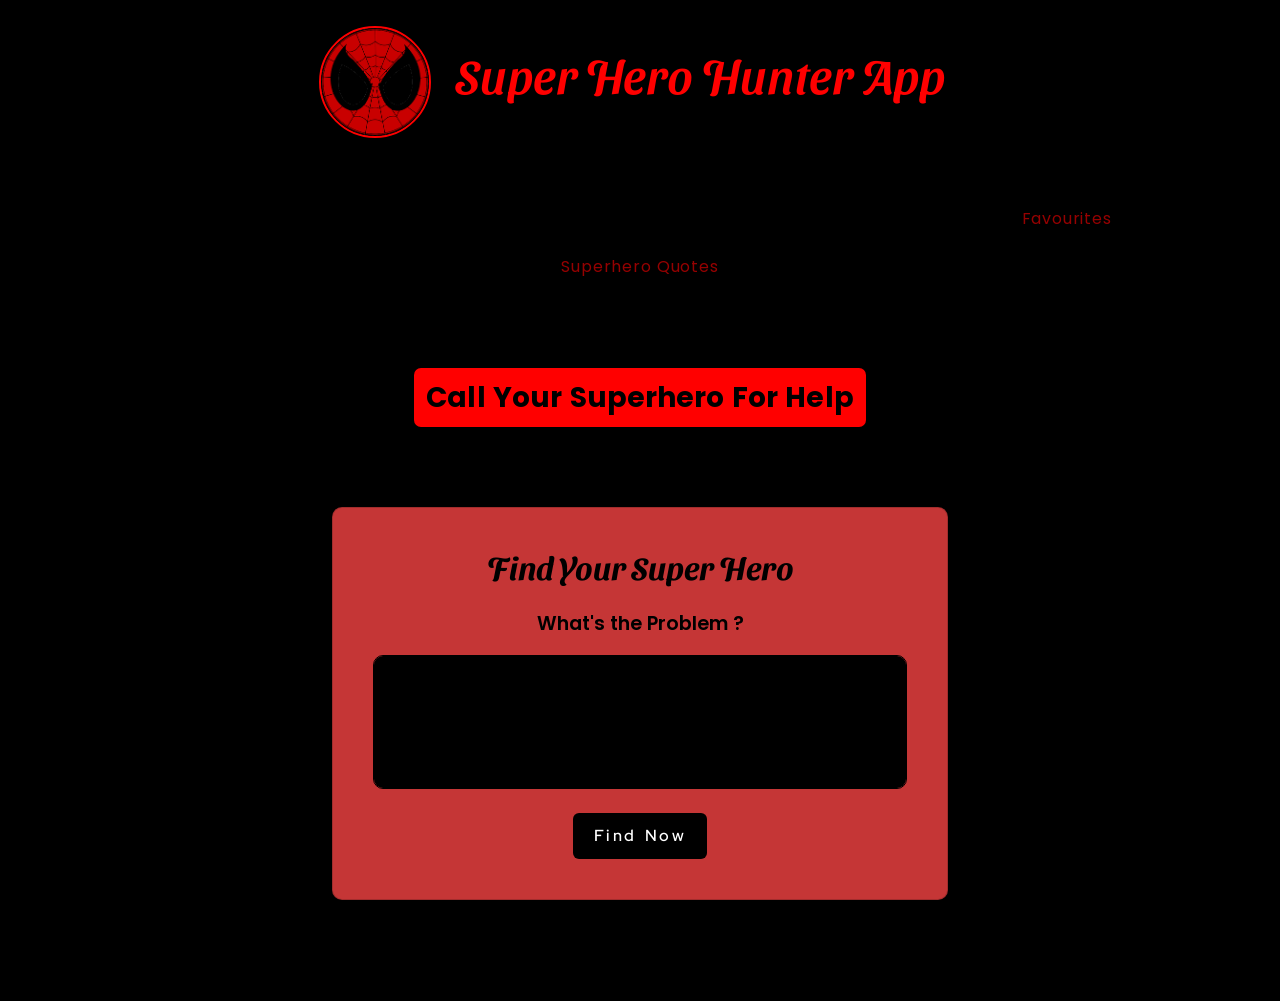
<file: SuperHero-Hunter-App/callforhelp-page.html>
<!DOCTYPE html>
<html lang="en">
	<head>
		<meta charset="UTF-8" />
		<meta http-equiv="X-UA-Compatible" content="IE=edge" />
		<meta name="viewport" content="width=device-width, initial-scale=1.0" />
		<title>Super Hero Hunter App | Call For Help</title>
		<!-- Bootstrap -->
		<link
			href="https://cdn.jsdelivr.net/npm/bootstrap@5.1.3/dist/css/bootstrap.min.css"
			rel="stylesheet"
			integrity="sha384-1BmE4kWBq78iYhFldvKuhfTAU6auU8tT94WrHftjDbrCEXSU1oBoqyl2QvZ6jIW3"
			crossorigin="anonymous"
		/>
		<!-- Favicon -->
		<link
			rel="shortcut icon"
			href="./assets/images/favicon-logo.png"
			type="image/x-icon"
		/>
		<!-- CSS -->
		<link rel="stylesheet" href="./assets/css/callforhelp-page.css" />
		<link rel="stylesheet" href="./assets/css/general.css" />
		<link rel="stylesheet" href="./assets/css/header.css" />
		<link rel="stylesheet" href="./assets/css/media-query.css" />
		<!-- Scripts -->
		<script defer src="./assets/js/callforhelp-page/Module.js"></script>
		<script defer src="./assets/js/callforhelp-page/Script.js"></script>
	</head>
	<body>
		<!-- ---------------------Header--------------------- -->
		<header class="container-fluid favourites-header">
			<!-- ---------------------Navbar--------------------- -->
			<nav class="navbar navbar-expand container-fluid">
				<!-- ---------------------Wrapper--------------------- -->
				<div
					class="wrapper container-fluid d-flex flex-column justify-content-center align-items-center"
				>
					<!-- ---------------------Logo--------------------- -->
					<a class="navbar-brand navbar-expand-lg" href="./index.html">
						<h1 class="logo">
							<img
								src="./assets/images/icon.png"
								id="logo-img"
								alt="Super Hero Icon"
							/>
							&nbsp;&nbsp;Super Hero Hunter App
						</h1>
					</a>
					<!-- ---------------------Navbar Menu--------------------- -->
					<div class="collapse navbar-collapse m-5" id="navbarNav">
						<ul class="navbar-nav">
							<!-- Link -->
							<li class="nav-item">
								<a
									class="nav-link active"
									aria-current="page"
									href="./callforhelp-page.html"
									>Call For Help</a
								>
							</li>
							<!-- Link -->
							<li class="nav-item m-5">
								<a class="nav-link" href="./superheroquotes-page.html"
									>Superhero Quotes</a
								>
							</li>
							<!-- Link -->
							<li class="nav-item">
								<a class="nav-link" href="./favourites-page.html"
									>Favourites</a
								>
							</li>
						</ul>
					</div>
					<!-- ---------------------Heading--------------------- -->
					<h3 class="callforhelp">Call Your Superhero For Help</h3>
					<!-- ---------------------Result Container--------------------- -->
					<div class="helper-card card text-center p-4"></div>
				</div>
			</nav>
		</header>

		<!-- --------------------------------------------------- -->
		<!-- ---------------------Templates--------------------- -->
		<!-- --------------------------------------------------- -->

		<!-- ---------------------Form Template--------------------- -->
		<div id="template1" class="d-none">
			<div class="card-body">
				<h5 class="card-title">Find Your Super Hero</h5>
				<div class="mb-4 mt-4">
					<label
						for="exampleFormControlTextarea1"
						class="form-label card-text mb-3"
						>What's the Problem ?</label
					>
					<textarea
						class="form-control"
						id="exampleFormControlTextarea1"
						rows="5"
					></textarea>
				</div>
				<a href="#/" class="btn">Find Now</a>
			</div>
		</div>
		<!-- ---------------------Animation Template--------------------- -->
		<div id="template2" class="d-none">
			<div class="wrapper" id="loading-wrapper">
				<div class="loading-superhero">Finding Your Super Hero</div>
			</div>
		</div>
		<!-- ---------------------Success Result Template--------------------- -->
		<div id="template3" class="d-none">
			<div class="success">
				<img src="./assets/images/tick.png" alt="Superhero found" />
				<h2>Super Hero Assigned</h2>
			</div>
		</div>
	</body>
</html>
</file>
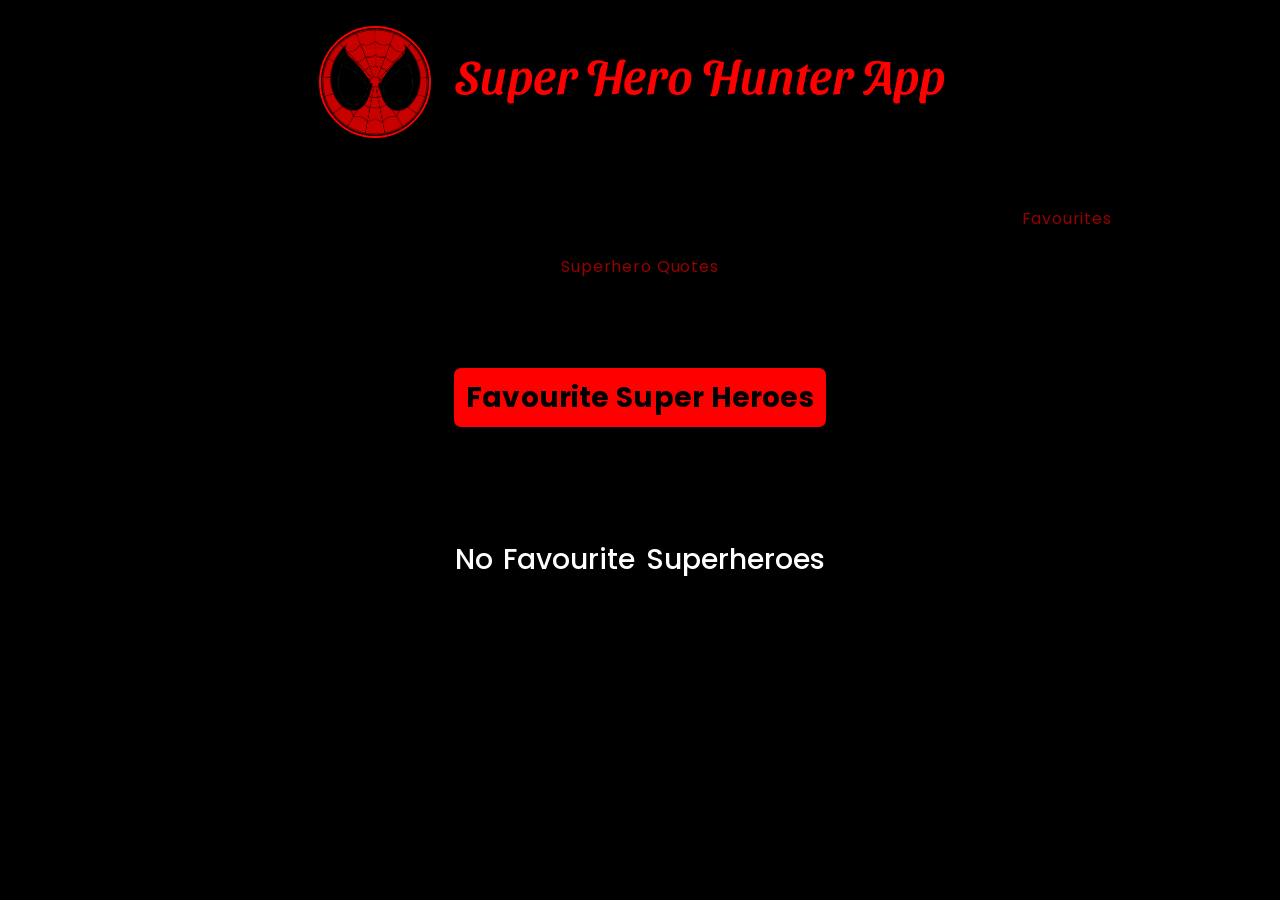
<file: SuperHero-Hunter-App/favourites-page.html>
<!DOCTYPE html>
<html lang="en">
	<head>
		<meta charset="UTF-8" />
		<meta http-equiv="X-UA-Compatible" content="IE=edge" />
		<meta name="viewport" content="width=device-width, initial-scale=1.0" />
		<title>Super Hero Hunter App | Favourites</title>
		<!-- Bootstrap -->
		<link
			href="https://cdn.jsdelivr.net/npm/bootstrap@5.1.3/dist/css/bootstrap.min.css"
			rel="stylesheet"
			integrity="sha384-1BmE4kWBq78iYhFldvKuhfTAU6auU8tT94WrHftjDbrCEXSU1oBoqyl2QvZ6jIW3"
			crossorigin="anonymous"
		/>
		<!-- Favicon -->
		<link
			rel="shortcut icon"
			href="./assets/images/favicon-logo.png"
			type="image/x-icon"
		/>
		<!-- CSS -->
		<link rel="stylesheet" href="./assets/css/favourites-page.css" />
		<link rel="stylesheet" href="./assets/css/general.css" />
		<link rel="stylesheet" href="./assets/css/header.css" />
		<link rel="stylesheet" href="./assets/css/media-query.css" />
		<!-- Scripts -->
		<script defer src="./assets/js/favourites-page/Module.js"></script>
		<script defer src="./assets/js/favourites-page/Script.js"></script>
	</head>
	<body>
		<!-- ---------------------Header--------------------- -->
		<header class="container-fluid favourites-header">
			<!-- ---------------------Navbar--------------------- -->
			<nav class="navbar navbar-expand container-fluid">
				<!-- ---------------------Wrapper--------------------- -->
				<div
					class="wrapper container-fluid d-flex flex-column justify-content-center align-items-center"
				>
					<!-- ---------------------Logo--------------------- -->
					<a class="navbar-brand navbar-expand-lg" href="./index.html">
						<h1 class="logo">
							<img
								src="./assets/images/icon.png"
								id="logo-img"
								alt="Super Hero Icon"
							/>
							&nbsp;&nbsp;Super Hero Hunter App
						</h1>
					</a>
					<!-- ---------------------Navbar Menu--------------------- -->
					<div class="collapse navbar-collapse m-5" id="navbarNav">
						<ul class="navbar-nav">
							<!-- Link 1 -->
							<li class="nav-item">
								<a
									class="nav-link active"
									aria-current="page"
									href="./callforhelp-page.html"
									>Call For Help</a
								>
							</li>
							<!-- Link 2 -->
							<li class="nav-item m-5">
								<a class="nav-link" href="./superheroquotes-page.html"
									>Superhero Quotes</a
								>
							</li>
							<!-- Link 3 -->
							<li class="nav-item">
								<a class="nav-link" href="./favourites-page.html"
									>Favourites</a
								>
							</li>
						</ul>
					</div>
					<!-- ---------------------Heading--------------------- -->
					<h3 class="favourites">Favourite Super Heroes</h3>
					<!-- ---------------------Result Container--------------------- -->
					<div class="result row row-cols-1 row-cols-md-3 g-4"></div>
				</div>
			</nav>
		</header>

		<!-- --------------------------------------------------- -->
		<!-- ---------------------Templates--------------------- -->
		<!-- --------------------------------------------------- -->

		<!-- ---------------------Card Template--------------------- -->
		<template data-template>
			<!-- ---------------------Card--------------------- -->
			<div class="col">
				<div class="card">
					<!-- Image -->
					<img
						src="./assets/images/ironman.jpg"
						class="card-img-top"
						alt=""
						data-image-url=""
						onerror="this.onerror=null; this.src='./assets/images/search.png'"
					/>
					<div class="card-body">
						<!-- Name -->
						<h5 class="card-title" data-name="">Card title</h5>
						<!-- Remove Button -->
						<a href="#/" class="remove-btn btn">Remove</a>
					</div>
				</div>
			</div>
		</template>
		<!-- ---------------------No Cards Template--------------------- -->
		<template data-empty
			><h3 id="search-result-title" class="container-fluid wrapper">
				No Favourite Superheroes
			</h3></template
		>
	</body>
</html>
</file>
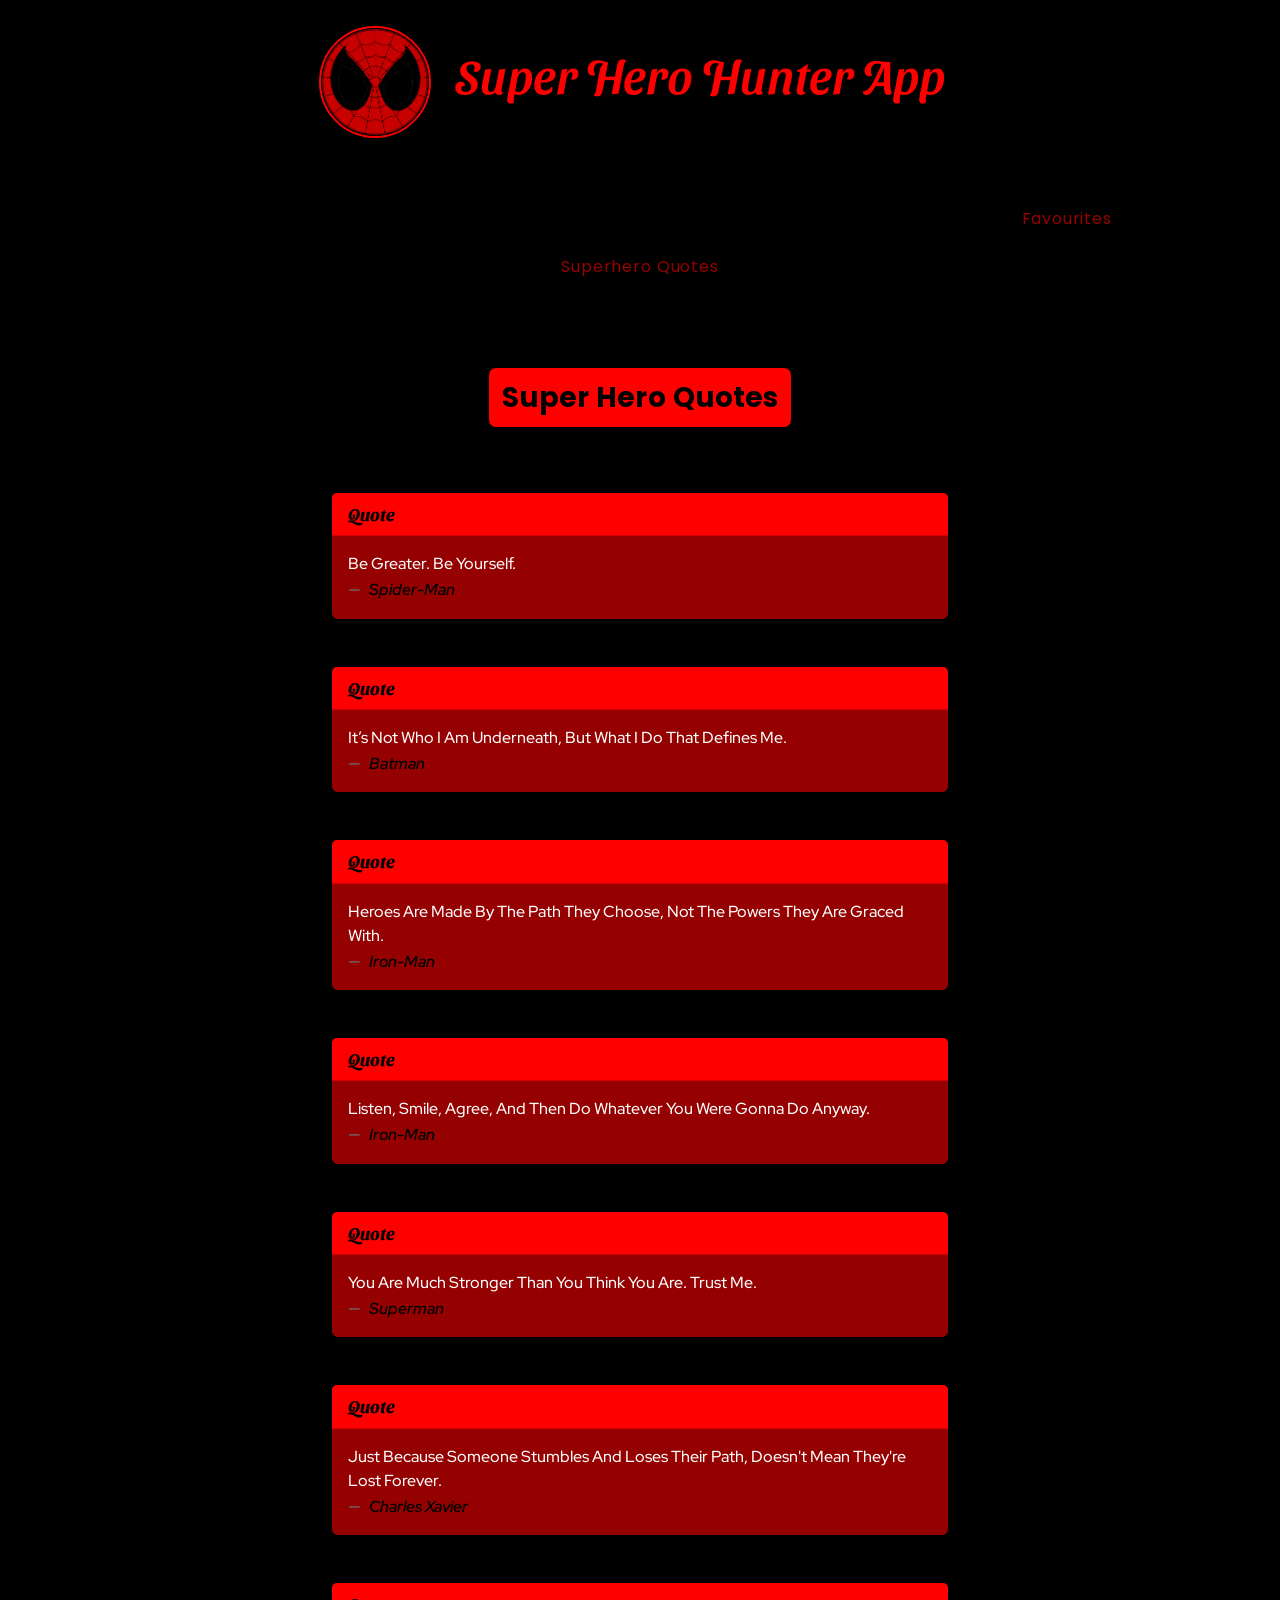
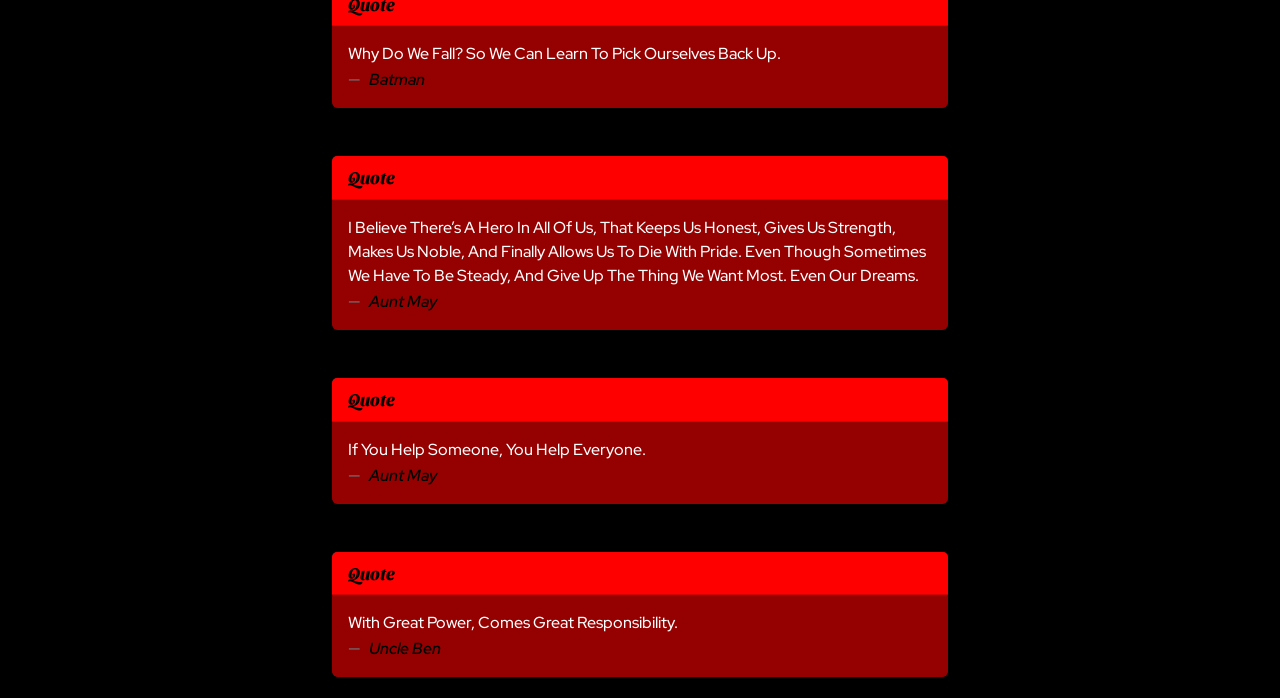
<file: SuperHero-Hunter-App/superheroquotes-page.html>
<!DOCTYPE html>
<html lang="en">
	<head>
		<meta charset="UTF-8" />
		<meta http-equiv="X-UA-Compatible" content="IE=edge" />
		<meta name="viewport" content="width=device-width, initial-scale=1.0" />
		<title>Super Hero Hunter App | Quotes</title>
		<!-- Bootstrap -->
		<link
			href="https://cdn.jsdelivr.net/npm/bootstrap@5.1.3/dist/css/bootstrap.min.css"
			rel="stylesheet"
			integrity="sha384-1BmE4kWBq78iYhFldvKuhfTAU6auU8tT94WrHftjDbrCEXSU1oBoqyl2QvZ6jIW3"
			crossorigin="anonymous"
		/>
		<!-- Favicon -->
		<link
			rel="shortcut icon"
			href="./assets/images/favicon-logo.png"
			type="image/x-icon"
		/>
		<!-- CSS -->
		<link rel="stylesheet" href="./assets/css/superheroquotes-page.css" />
		<link rel="stylesheet" href="./assets/css/general.css" />
		<link rel="stylesheet" href="./assets/css/header.css" />
		<link rel="stylesheet" href="./assets/css/media-query.css" />
	</head>
	<body>
		<!-- ---------------------Header--------------------- -->
		<header class="container-fluid favourites-header">
			<!-- ---------------------Navbar--------------------- -->
			<nav class="navbar navbar-expand container-fluid">
				<!-- ---------------------Wrapper--------------------- -->
				<div
					class="wrapper container-fluid d-flex flex-column justify-content-center align-items-center"
				>
					<!-- ---------------------Logo--------------------- -->
					<a class="navbar-brand navbar-expand-lg" href="./index.html">
						<h1 class="logo">
							<img
								src="./assets/images/icon.png"
								id="logo-img"
								alt="Super Hero Icon"
							/>
							&nbsp;&nbsp;Super Hero Hunter App
						</h1>
					</a>
					<!-- ---------------------Navbar Menu--------------------- -->
					<div class="collapse navbar-collapse m-5" id="navbarNav">
						<ul class="navbar-nav">
							<!-- Link -->
							<li class="nav-item">
								<a
									class="nav-link active"
									aria-current="page"
									href="./callforhelp-page.html"
									>Call For Help</a
								>
							</li>
							<!-- Link -->
							<li class="nav-item m-5">
								<a class="nav-link" href="./superheroquotes-page.html"
									>Superhero Quotes</a
								>
							</li>
							<!-- Link -->
							<li class="nav-item">
								<a class="nav-link" href="./favourites-page.html"
									>Favourites</a
								>
							</li>
						</ul>
					</div>
					<!-- ---------------------Heading--------------------- -->
					<h3 class="quotes">Super Hero Quotes</h3>
					<!-- ---------------------Superhero Quotes--------------------- -->
					<!-- Card -->
					<div class="card first-card quote-card">
						<div class="card-header">Quote</div>
						<div class="card-body">
							<blockquote class="blockquote mb-0">
								<p>Be Greater. Be Yourself.</p>
								<footer class="blockquote-footer">
									<cite title="Source Title">Spider-Man</cite>
								</footer>
							</blockquote>
						</div>
					</div>
					<!-- Card -->
					<div class="card mt-5 quote-card">
						<div class="card-header">Quote</div>
						<div class="card-body">
							<blockquote class="blockquote mb-0">
								<p>
									It’s not who I am underneath, but what I do that
									defines me.
								</p>
								<footer class="blockquote-footer">
									<cite title="Source Title">Batman</cite>
								</footer>
							</blockquote>
						</div>
					</div>
					<!-- Card -->
					<div class="card mt-5 quote-card">
						<div class="card-header">Quote</div>
						<div class="card-body">
							<blockquote class="blockquote mb-0">
								<p>
									Heroes are made by the path they choose, not the
									powers they are graced with.
								</p>
								<footer class="blockquote-footer">
									<cite title="Source Title">Iron-Man</cite>
								</footer>
							</blockquote>
						</div>
					</div>
					<!-- Card -->
					<div class="card mt-5 quote-card">
						<div class="card-header">Quote</div>
						<div class="card-body">
							<blockquote class="blockquote mb-0">
								<p>
									Listen, smile, agree, and then do whatever you were
									gonna do anyway.
								</p>
								<footer class="blockquote-footer">
									<cite title="Source Title">Iron-Man</cite>
								</footer>
							</blockquote>
						</div>
					</div>
					<!-- Card -->
					<div class="card mt-5 quote-card">
						<div class="card-header">Quote</div>
						<div class="card-body">
							<blockquote class="blockquote mb-0">
								<p>
									You are much stronger than you think you are. Trust
									me.
								</p>
								<footer class="blockquote-footer">
									<cite title="Source Title">Superman</cite>
								</footer>
							</blockquote>
						</div>
					</div>
					<!-- Card -->
					<div class="card mt-5 quote-card">
						<div class="card-header">Quote</div>
						<div class="card-body">
							<blockquote class="blockquote mb-0">
								<p>
									Just because someone stumbles and loses their path,
									doesn't mean they're lost forever.
								</p>
								<footer class="blockquote-footer">
									<cite title="Source Title">Charles Xavier</cite>
								</footer>
							</blockquote>
						</div>
					</div>
					<!-- Card -->
					<div class="card mt-5 quote-card">
						<div class="card-header">Quote</div>
						<div class="card-body">
							<blockquote class="blockquote mb-0">
								<p>
									Why do we fall? So we can learn to pick ourselves
									back up.
								</p>
								<footer class="blockquote-footer">
									<cite title="Source Title">Batman</cite>
								</footer>
							</blockquote>
						</div>
					</div>
					<!-- Card -->
					<div class="card mt-5 quote-card">
						<div class="card-header">Quote</div>
						<div class="card-body">
							<blockquote class="blockquote mb-0">
								<p>
									I believe there’s a hero in all of us, that keeps us
									honest, gives us strength, makes us noble, and
									finally allows us to die with pride. Even though
									sometimes we have to be steady, and give up the thing
									we want most. Even our dreams.
								</p>
								<footer class="blockquote-footer">
									<cite title="Source Title">Aunt May</cite>
								</footer>
							</blockquote>
						</div>
					</div>
					<!-- Card -->
					<div class="card mt-5 quote-card">
						<div class="card-header">Quote</div>
						<div class="card-body">
							<blockquote class="blockquote mb-0">
								<p>If you help someone, you help everyone.</p>
								<footer class="blockquote-footer">
									<cite title="Source Title">Aunt May</cite>
								</footer>
							</blockquote>
						</div>
					</div>
					<!-- Card -->
					<div class="card mt-5 quote-card">
						<div class="card-header">Quote</div>
						<div class="card-body">
							<blockquote class="blockquote mb-0">
								<p>With great Power, comes great Responsibility.</p>
								<footer class="blockquote-footer">
									<cite title="Source Title">Uncle Ben</cite>
								</footer>
							</blockquote>
						</div>
					</div>
				</div>
			</nav>
		</header>
	</body>
</html>
</file>
<file: SuperHero-Hunter-App/assets/css/callforhelp-page.css>
/* -----------------------------Heading----------------------------- */
h3.callforhelp {
	margin-bottom: 5em;
	text-transform: capitalize;
	margin-top: -15px;
	background-color: var(--color-secondary);
	padding: 0.8rem;
	border-radius: 7px;
	font-weight: bold;
	color: var(--color-primary);
	word-spacing: 0.08rem;
	letter-spacing: 0.005rem;
	font-family: var(--font-poppins);
	text-align: center;
	display: flex;
	justify-content: center;
	align-items: center;
}
/* -----------------------------Card----------------------------- */
.card {
	width: 50%;
	background-color: rgb(197, 54, 54);
	border-radius: 10px;
	margin-top: -60px;
	position: relative;
	margin-bottom: 5rem;
}
textarea {
	resize: none;
}
/* -----------------------------Form----------------------------- */
#exampleFormControlTextarea1 {
	font-size: 1rem;
	width: 100%;
	outline: none;
	background-color: var(--color-primary);
	font-weight: 500;
	border: 1px solid black;
	color: var(--color-quaternary); /* quaternary */
	border-radius: 10px;
}
#exampleFormControlTextarea1:focus {
	outline: none;
	border: 1px solid black;
	box-shadow: none;
}
/* -----------------------------Title----------------------------- */
.card-title {
	font-size: 2em;
	font-family: var(--font-sansita);
	color: var(--color-primary); /* primary */
	font-weight: 600;
}
.form-label {
	font-size: 1.2em;
	font-family: var(--font-poppins);
	color: var(--color-primary); /* primary */
	font-weight: 600;
}
/* -----------------------------Button----------------------------- */
.btn,
.btn:hover,
.btn:focus {
	outline: none;
	color: var(--color-quaternary);
	background-color: var(--color-primary);
	font-weight: 600;
	letter-spacing: 0.15rem;
	word-spacing: 0.2rem;
	padding: 10px 20px;
}

.btn:focus {
	outline: none;
	box-shadow: none;
}
.card .wrapper {
	width: 100%;
	height: 100%;
	display: flex;
	justify-content: center;
	align-items: center;
}
/* -----------------------------Loading Animation----------------------------- */
.loading-superhero {
	width: 200px;
	height: 200px;
	background-color: var(--color-secondary);
	border-radius: 50%;
	line-height: 200px;
	text-align: center;
	font-weight: bold;
	font-family: var(--font-poppins);
	font-size: 0.8rem;
	word-break: break-all;
	position: relative;
}
.loading-superhero::before {
	position: absolute;
	content: "";
	left: 0;
	top: 0;
	right: 0;
	bottom: 0;
	border: 5px solid var(--color-secondary);
	border-radius: 50%;
	animation: ripple 2s linear infinite;
}
.loading-superhero::after {
	position: absolute;
	content: "";
	left: 0;
	top: 0;
	right: 0;
	bottom: 0;
	border: 5px solid var(--color-secondary);
	border-radius: 50%;
	animation: ripple 2s 1s linear infinite;
}
/* -----------------------------Ripple Animation----------------------------- */
@keyframes ripple {
	100% {
		transform: scale(2);
		opacity: 0;
	}
}
/* -----------------------------Success Box Animation----------------------------- */
.success {
	animation: opacity 1s ease-in;
}
@keyframes opacity {
	0% {
		opacity: 0;
	}
	100% {
		opacity: 1;
	}
}
</file>
<file: SuperHero-Hunter-App/assets/css/general.css>
/* -----------------------------Font Imports----------------------------- */
@import url("https://fonts.googleapis.com/css2?family=Sansita+Swashed:wght@500&display=swap");
@import url("https://fonts.googleapis.com/css2?family=Poppins:wght@300;400;500;600;700;800;900&family=Red+Hat+Display:wght@300;400;500&display=swap");
/* -----------------------------General Styling----------------------------- */
* {
	-webkit-user-select: none;
	-webkit-user-drag: none;
	-moz-user-select: none;
	-ms-user-select: none;
	-o-user-select: none;
	-webkit-box-sizing: border-box;
	-moz-box-sizing: border-box;
	user-select: none;
	margin: 0;
	padding: 0;
	box-sizing: border-box;
	font-family: "Sansita Swashed", cursive;
	font-family: "Poppins", sans-serif;
	font-family: "Red Hat Display", sans-serif;
}
html {
	scroll-behavior: smooth;
	scroll-snap-type: mandatory;
	scroll-snap-points-y: repeat(300px);
	scroll-snap-type: y mandatory;
}
/* -----------------------------CSS Variables----------------------------- */
:root {
	--color-primary: #000000;
	--color-secondary: #ff0000;
	--color-tertiary: #950101;
	--color-quaternary: #fff;
	--font-poppins: "Poppins", sans-serif;
	--font-redhat: "Red Hat Display", sans-serif;
	--font-sansita: "Sansita Swashed", cursive;
}
/* -----------------------------Body----------------------------- */
body::-webkit-scrollbar {
	display: none;
	overflow: hidden;
	scroll-behavior: smooth;
	scroll-snap-type: mandatory;
	scroll-snap-points-y: repeat(300px);
	scroll-snap-type: y mandatory;
}
/* -----------------------------General Styling----------------------------- */
h2,
h3,
h4 {
	font-family: var(--font-poppins);
}
h1 {
	font-family: var(--font-sansita);
	font-size: 3rem;
}
p,
a {
	font-family: var(--font-redhat);
}
.hide {
	display: none;
}
</file>
<file: SuperHero-Hunter-App/assets/css/header.css>
/* -----------------------------Header----------------------------- */
header {
	min-height: 100vh;
	padding: 1% 1%;
	background-color: var(--color-primary); /* primary */
	width: 100vw;
}
header .logo {
	color: var(--color-secondary); /* secondary */
	transition: all 0.4s ease-in-out;
}
header .logo:hover {
	color: #fff;
}
header .logo:hover #logo-img {
	background-color: #fff;
}
header #logo-img {
	-o-object-fit: cover;
	object-fit: cover;
	width: 7rem;
	height: 7rem;
	border: 2px solid red;
	transition: all 0.4s ease-in-out;
	border-radius: 50%;
}
header .navbar a {
	text-decoration: none;
}
/* -----------------------------Navbar----------------------------- */
.navbar {
	width: 100%;
}
.navbar-nav{
	width: 100%;
}
.navbar .wrapper {
	width: 100%;
}
.collapse {
	width: 100%;
}
.collapse ul {
	width: 100%;
}
.collapse li {
	width: 100%;
}
.collapse li a {
	width: 100%;
	text-align: center;
}
/* -----------------------------Navbar Menu----------------------------- */
.nav-link,
.nav-link:visited,
.nav-link:link,
.nav-link:active {
	color: var(--color-tertiary); /* tertiary */
	font-family: "Poppins", sans-serif;
	font-size: 1rem;
	letter-spacing: 0.05rem;
	word-spacing: 0.02rem;
	transition: 0.2s ease-in;
}
.nav-link:hover {
	color: var(--color-secondary); /* secondary */
}
/* -----------------------------Animation Modal----------------------------- */
#myModal {
	display: none;
}
</file>
<file: SuperHero-Hunter-App/assets/css/media-query.css>
/* --------------------------------1000px-------------------------------- */
@media screen and (max-width: 1000px) {
	#search-form {
		width: 100%;
		display: flex;
		flex-direction: column;
		flex-wrap: wrap;
	}
	.search-box {
		width: 100%;
	}
	#search-form input,
	#search-form input:focus {
		width: 100%;
		margin-top: 0px;
	}
	.search-btn {
		width: 100%;
		margin-bottom: 100px;
	}
}
/* --------------------------------853px-------------------------------- */
@media screen and (max-width: 853px) {
	.single-card {
		flex-direction: column;
	}
	.single-card #image {
		width: 100%;
		margin: auto;
	}
	.single-card #info {
		margin-left: 0rem !important;
		margin-top: 2rem;
	}
}
/* --------------------------------737px-------------------------------- */
@media screen and (max-width: 737px) {
	.superhero-card .card {
		height: 400px;
		margin: 7rem 0 0 0;
		margin-left: auto;
		margin-right: auto;
		width: 400px;
	}
	.superhero-card .card img {
		left: 50%;
		transform: translateX(-50%);
		height: 300px;
		right: 0;
	}
	.superhero-card .card:hover img {
		height: 350px;
		bottom: 45%;
	}
	.superhero-card .card .description {
		width: 100%;
		top: 45%;
	}
	.superhero-card .card:nth-of-type(1) {
		height: 420px;
	}
	.superhero-card .card:nth-of-type(1):hover img {
		height: 365px;
		bottom: 52%;
	}
	.br {
		display: none;
	}
}
/* --------------------------------628px-------------------------------- */
@media screen and (max-width: 628px) {
	h1 {
		font-size: 1.5rem;
	}
	.helper-card {
		width: 100%;
	}
	.quote-card {
		width: 100%;
	}
	.single-card #info .fav-btn {
		font-size: 1.5rem;
		left: 100%;
		top: 0.1%;
	}
}
/* --------------------------------482px-------------------------------- */
@media screen and (max-width: 482px) {
	.single-card #image {
		height: 15rem;
	}
	@keyframes ripple {
		100% {
			transform: scale(1.3);
			opacity: 0;
		}
	}
	h1.logo {
		font-size: 1rem;
	}
	header #logo-img {
		width: 5rem;
		height: 5rem;
	}
	.nav-link,
	.nav-link:visited,
	.nav-link:link,
	.nav-link:active {
		color: var(--color-tertiary);
		font-family: "Poppins", sans-serif;
		font-size: 0.7rem;
		letter-spacing: 0.05rem;
		word-spacing: 0.02rem;
		transition: 0.2s ease-in;
		width: 100%;
		font-weight: bolder;
	}
	.navbar-nav {
		display: flex;
		flex-direction: column;
		justify-content: center;
		align-items: center;
		flex-wrap: wrap;
	}
	.superhero-card .card {
		height: 500px;
		width: 250px;
		margin: 7rem 0 0 0;
		font-size: 0.9rem;
	}
	.superhero-card .card img {
		height: 250px;
		width: 250px;
	}
	.drStrange img {
		height: 270px !important;
		width: 340px !important;
		bottom: 68% !important;
	}
	.drStrange h3 {
		font-size: 2rem !important;
	}
	.drStrange .description {
		width: 100% !important;
		top: 40% !important;
		visibility: visible !important;
		opacity: 1 !important;
		right: 0% !important;
		font-size: 0.9rem !important;
		color: white !important;
	}
	.spiderman h3 {
		font-size: 2rem !important;
	}
	.spiderman img {
		height: 330px !important;
		width: 390px !important;
		bottom: 58% !important;
		left: 70% !important;
	}
	.spiderman .description {
		width: 100% !important;
		top: 40% !important;
		visibility: visible !important;
		opacity: 1 !important;
		right: 0% !important;
		font-size: 1rem !important;
		color: white !important;
	}
}
/* --------------------------------360px-------------------------------- */
@media screen and (max-width: 360px) {
	.single-card #image {
		height: 10rem;
	}
	.single-card #info #name {
		font-size: 1.2rem;
	}
	.card-title {
		font-size: 1.5em;
	}
	.btn,
	.btn:hover,
	.btn:focus {
		padding: 10px 10px;
	}
	.helper-card {
		display: flex;
		flex-direction: column;
		justify-content: center;
		align-items: center;
	}
	.helper-card img {
		width: 50%;
		height: auto;
	}
	.helper-card h2 {
		word-break: break-all;
		font-size: medium;
	}
}
</file>
<file: SuperHero-Hunter-App/assets/css/favourites-page.css>
/* -----------------------------Heading----------------------------- */
h3.favourites {
	margin-bottom: 5em;
	text-transform: capitalize;
	margin-top: -15px;
	background-color: var(--color-secondary);
	padding: 0.8rem;
	border-radius: 7px;
	font-weight: bold;
	color: var(--color-primary);
	word-spacing: 0.08rem;
	letter-spacing: 0.005rem;
	font-family: var(--font-poppins);
	text-align: center;
	display: flex;
	justify-content: center;
	align-items: center;
}
/* -----------------------------Superhero Cards----------------------------- */
.card {
	border-color: var(--color-tertiary); /* tertiary */
	background-color: var(--color-tertiary); /* tertiary */
	overflow: hidden;
	cursor: pointer;
}
.card img {
	overflow: hidden;
	z-index: 0;
	transition: 0.5s;
	width: 100%;
	-o-object-fit: cover;
	object-fit: cover;
	-o-object-position: center;
	object-position: center;
	aspect-ratio: 1/1;
}
.card img:hover {
	transform: scale(1.2);
}
.card-body {
	color: var(--color-quaternary); /* quaternary */
	background-color: var(--color-tertiary); /* tertiary */
	font-weight: 500;
	text-shadow: 1px 1px 7px var(--color-primary);
	z-index: 1;
}
.card-title {
	font-weight: 900;
	color: var(--color-quaternary); /* quaternary */
	text-transform: uppercase;
	text-shadow: 2px 2px 3px var(--color-primary);
}
.btn {
	color: var(--color-quaternary);
	background-color: var(--color-primary);
}
.btn:hover {
	color: var(--color-quaternary);
}
/* -----------------------------Search Result Title----------------------------- */
#search-result-title {
	word-spacing: 0.2rem;
	color: var(--color-quaternary);
}
</file>
<file: SuperHero-Hunter-App/assets/css/superheroquotes-page.css>
/* -----------------------------Heading----------------------------- */
h3.quotes {
	margin-bottom: 4.5em;
	text-transform: capitalize;
	margin-top: -15px;
	background-color: var(--color-secondary);
	padding: 0.8rem;
	border-radius: 7px;
	font-weight: bold;
	color: var(--color-primary);
	word-spacing: 0.08rem;
	letter-spacing: 0.005rem;
	font-family: var(--font-poppins);
	text-align: center;
	display: flex;
	justify-content: center;
	align-items: center;
}
/* -----------------------------Superhero Quotes Cards----------------------------- */
.first-card {
	margin-top: -60px;
}
.card {
	width: 50%;
	border: none;
	background-color: var(--color-tertiary);
}
.card-header {
	background-color: var(--color-secondary);
	color: var(--color-primary);
	font-family: var(--font-sansita);
	font-size: 1.1em;
	font-weight: bold;
	text-transform: capitalize;
}
.card-body {
	background-color: var(--color-tertiary);
	border-bottom-left-radius: 7px;
	border-bottom-right-radius: 7px;
}
.card-body p {
	color: var(--color-quaternary);
	font-family: var(--font-redhat);
	text-transform: capitalize;
	font-weight: 500;
	font-size: 0.8em;
}
cite {
	font-size: 0.9em;
	color: var(--color-primary);
	font-weight: 600;
}
</file>
